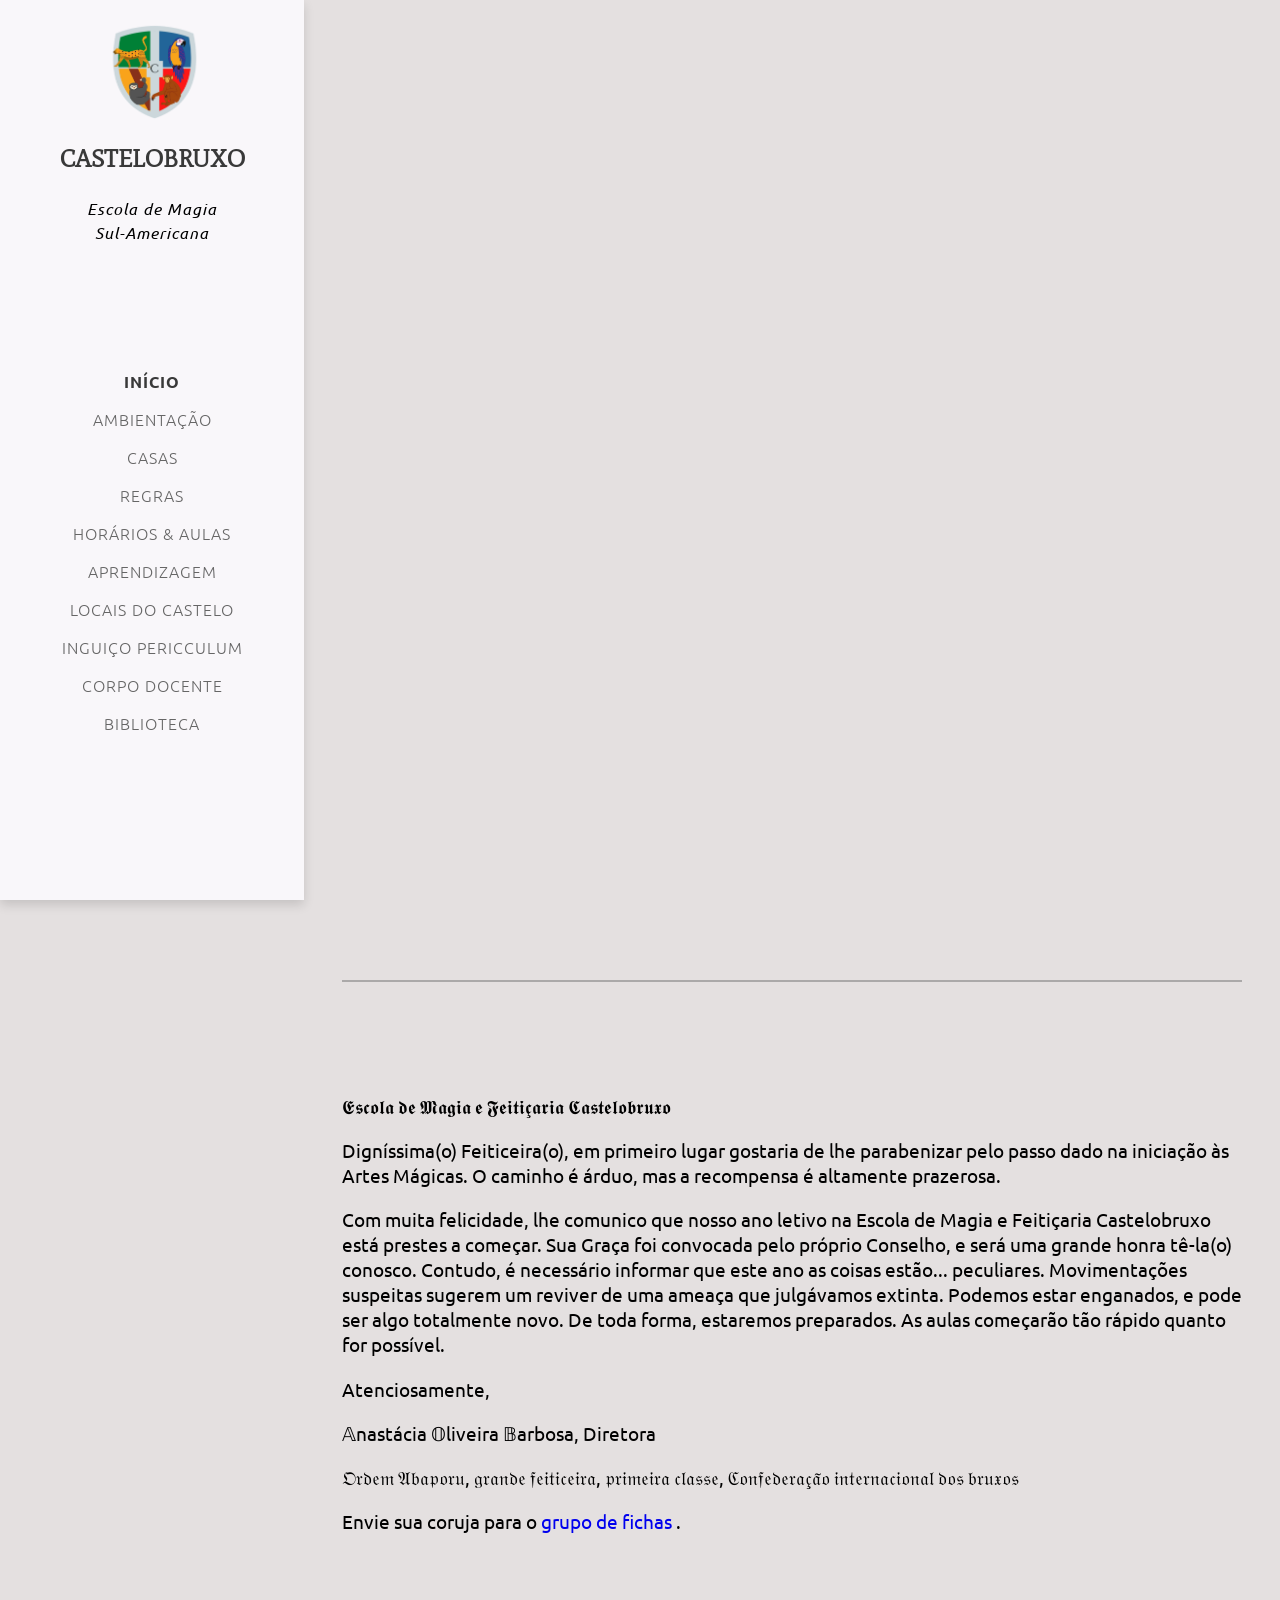
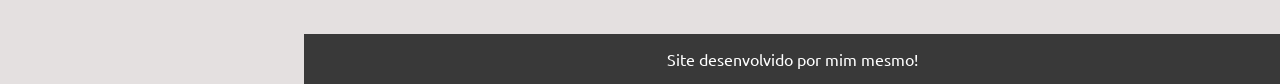
<file: index.html>
<!DOCTYPE html>
<html lang="pt-br">
	<head>
		<meta charset="UTF-8" />
		<meta http-equiv="X-UA-Compatible" content="IE=edge" />
		<meta name="viewport" content="width=device-width, initial-scale=1.0" />
		<title>Castelo Bruxo</title>
		<link rel="stylesheet" href="./css/index.css" />
		<link
			rel="shortcut icon"
			href="./assets/logo.png"
			type="image/x-icon"
		/>
	</head>
	<body>
		<div id="topbar">
			<div id="wrapperMenu">
				<div id="title">
					<img src="./assets/logo.png" />
					<h1>CasteloBruxo</h1>
				</div>
				<div id="menu"><img src="./assets/menu.svg"></div>
			</div>

			<ul id="links">
				<a class="linkAtivo" href="./">Início</a>
				<a href="./ambientacao.html">Ambientação</a>
				<a href="./casas.html">Casas</a>
				<a href="./regras.html">Regras</a>
				<a href="./aulas.html">Horários & Aulas</a>
				<a href="./aprendizagem.html">Aprendizagem</a>
				<a href="./locais.html">Locais do Castelo</a>
				<a href="./inguico.html">Inguiço Pericculum</a>
				<a href="./docentes.html">Corpo Docente</a>
				<a href="./biblioteca.html">Biblioteca</a>
			</ul>
		</div>

		<div id="sidebar">
			<div id="title">
				<img src="./assets/logo.png" />
				<h1>CasteloBruxo</h1>
				<p>Escola de Magia Sul-Americana</p>
			</div>
			<ul id="links">
				<li><a class="linkAtivo" href="./">Início</a></li>
				<li><a href="./ambientacao.html">Ambientação</a></li>
				<li><a href="./">Casas</a></li>
				<li><a href="./">Regras</a></li>
				<li><a href="./">Horários & Aulas</a></li>
				<li><a href="./">Aprendizagem</a></li>
				<li><a href="./">Locais do Castelo</a></li>
				<li><a href="./">Inguiço Pericculum</a></li>
				<li><a href="./">Corpo Docente</a></li>
				<li><a href="./">Biblioteca</a></li>
			</ul>
		</div>

		<main>
			<div id="fotoPrincipal"></div>
			<div class="lineHorizontal"></div>
			<div class="post">
				<p>𝕰𝖘𝖈𝖔𝖑𝖆 𝖉𝖊 𝕸𝖆𝖌𝖎𝖆 𝖊 𝕱𝖊𝖎𝖙𝖎𝖈̧𝖆𝖗𝖎𝖆 𝕮𝖆𝖘𝖙𝖊𝖑𝖔𝖇𝖗𝖚𝖝𝖔</p>
				<p>
					Digníssima(o) Feiticeira(o), em primeiro lugar gostaria de
					lhe parabenizar pelo passo dado na iniciação às Artes
					Mágicas. O caminho é árduo, mas a recompensa é altamente
					prazerosa.
				</p>
				<p>
					Com muita felicidade, lhe comunico que nosso ano letivo na
					Escola de Magia e Feitiçaria Castelobruxo está prestes a
					começar. Sua Graça foi convocada pelo próprio Conselho, e
					será uma grande honra tê-la(o) conosco. Contudo, é
					necessário informar que este ano as coisas estão...
					peculiares. Movimentações suspeitas sugerem um reviver de
					uma ameaça que julgávamos extinta. Podemos estar enganados,
					e pode ser algo totalmente novo. De toda forma, estaremos
					preparados. As aulas começarão tão rápido quanto for
					possível.
				</p>
				<p>Atenciosamente,</p>
				<p>𝔸nastácia 𝕆liveira 𝔹arbosa, Diretora</p>
				<p>
					𝔒𝔯𝔡𝔢𝔪 𝔄𝔟𝔞𝔭𝔬𝔯𝔲, 𝔤𝔯𝔞𝔫𝔡𝔢 𝔣𝔢𝔦𝔱𝔦𝔠𝔢𝔦𝔯𝔞, 𝔭𝔯𝔦𝔪𝔢𝔦𝔯𝔞 𝔠𝔩𝔞𝔰𝔰𝔢,
					ℭ𝔬𝔫𝔣𝔢𝔡𝔢𝔯𝔞𝔠̧𝔞̃𝔬 𝔦𝔫𝔱𝔢𝔯𝔫𝔞𝔠𝔦𝔬𝔫𝔞𝔩 𝔡𝔬𝔰 𝔟𝔯𝔲𝔵𝔬𝔰
				</p>
				<p>
					Envie sua coruja para o
					<a
						href="https://chat.whatsapp.com/LmQupsFqLkhJU4ezLZjO4E"
						target="_blank"
					>
						grupo de fichas </a
					>.
				</p>
			</div>
			<footer id="rodape">
				<p>Site desenvolvido por mim mesmo!</p>
			</footer>
		</main>
	</body>
</html>
</file>
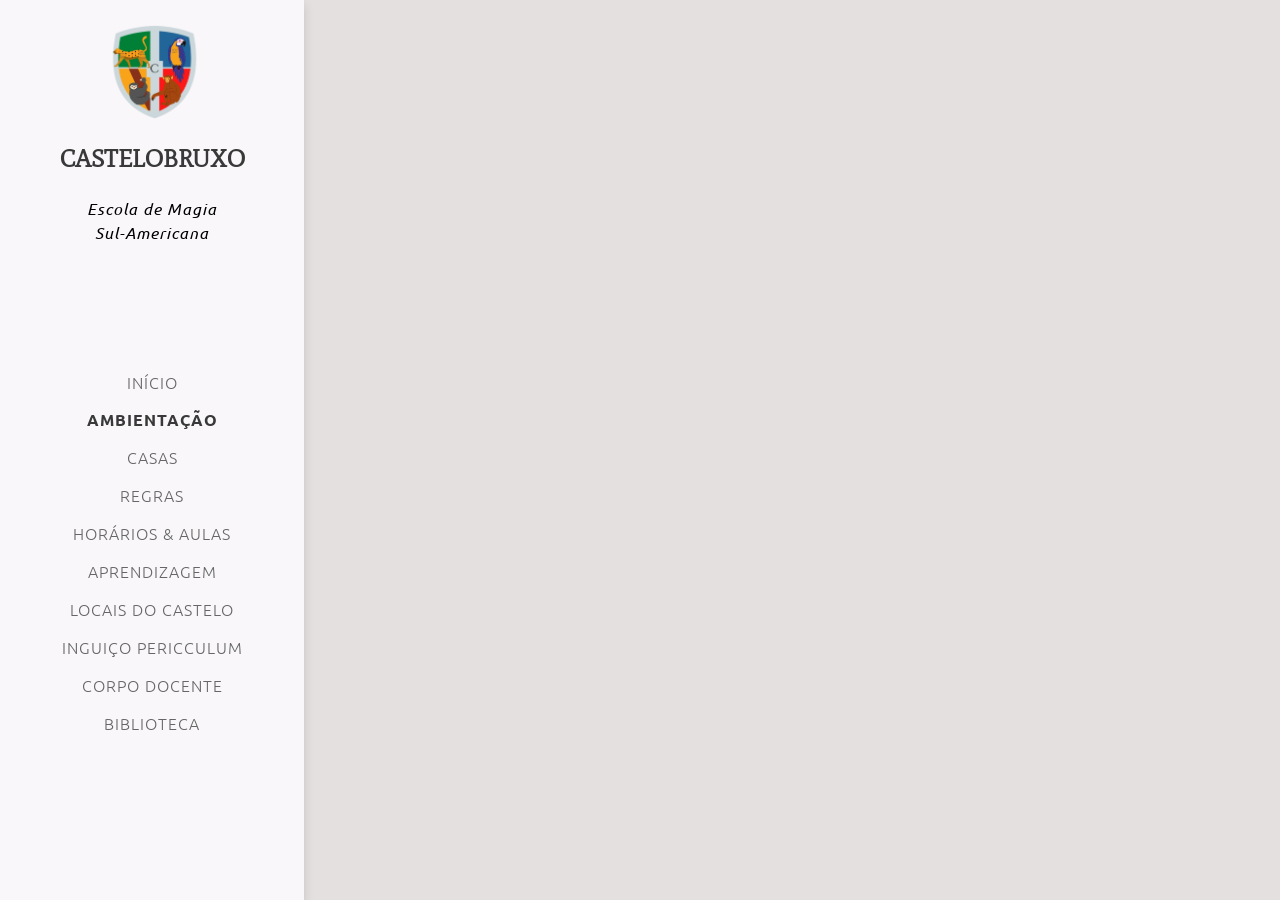
<file: ambientacao.html>
<!DOCTYPE html>
<html lang="en">
	<head>
		<meta charset="UTF-8" />
		<meta http-equiv="X-UA-Compatible" content="IE=edge" />
		<meta name="viewport" content="width=device-width, initial-scale=1.0" />
		<title>Ambientação</title>
        <link rel="stylesheet" href="./css/ambientacao.css">
	</head>
	<body>
		<div id="topbar">
			<div id="wrapperMenu">
				<div id="title">
					<img src="./assets/logo.png" />
					<h1>CasteloBruxo</h1>
				</div>
				<div id="menu"><img src="./assets/menu.svg" /></div>
			</div>

			<ul id="links">
				<a href="./">Início</a>
				<a class="linkAtivo" href="./ambientacao.html">Ambientação</a>
				<a href="./casas.html">Casas</a>
				<a href="./regras.html">Regras</a>
				<a href="./aulas.html">Horários & Aulas</a>
				<a href="./aprendizagem.html">Aprendizagem</a>
				<a href="./locais.html">Locais do Castelo</a>
				<a href="./inguico.html">Inguiço Pericculum</a>
				<a href="./docentes.html">Corpo Docente</a>
				<a href="./biblioteca.html">Biblioteca</a>
			</ul>
		</div>

		<div id="sidebar">
			<div id="title">
				<img src="./assets/logo.png" />
				<h1>CasteloBruxo</h1>
				<p>Escola de Magia Sul-Americana</p>
			</div>
			<ul id="links">
				<li><a href="./">Início</a></li>
				<li><a class="linkAtivo" href="./">Ambientação</a></li>
				<li><a href="./">Casas</a></li>
				<li><a href="./">Regras</a></li>
				<li><a href="./">Horários & Aulas</a></li>
				<li><a href="./">Aprendizagem</a></li>
				<li><a href="./">Locais do Castelo</a></li>
				<li><a href="./">Inguiço Pericculum</a></li>
				<li><a href="./">Corpo Docente</a></li>
				<li><a href="./">Biblioteca</a></li>
			</ul>
		</div>
	</body>
</html>
</file>
<file: css/index.css>
@import "./font.css";
@import "./navbar.css";

* {
	margin: 0;
	padding: 0;
}

body {
	font-size: 16px;
	background-color: #e4e0e0;
}

main {
	padding-left: 19em;
}

#fotoPrincipal {
	width: 100%;
	height: 100vh;
	background: url("https://castelobruxorpg.webnode.com/_files/200000050-ed854ed856/Escola%20sul-americana%20de%20Magia%20e%20Feiti%C3%A7aria%20(6).png?t=1");
	background-size: cover;
	background-repeat: no-repeat;
	background-position: center;
}

.post {
	width: 95%;
	max-width: 900px;
	margin: 0 auto;
	margin-top: 7em;
}

.post p {
	margin-bottom: 1em;
	font-size: 1.2em;
}

#rodape {
	width: 100%;
	height: 50px;
	margin-top: 100px;

	background-color: #393939;
	color: white;

	display: flex;
	align-items: center;
	justify-content: center;
}

/* ? OPÇÕES */

.lineHorizontal {
	width: 95%;
	max-width: 900px;
	height: 2px;
	background-color: #39393955;
	margin: 0 auto;
	margin-top: 5em;
}

/* ! RESPONSIVE */

@media (max-width: 1100px) {
	main {
		padding: 0;
		padding-top: 100px;
	}
	#fotoPrincipal {
		height: 60vh;
	}
}
</file>
<file: css/ambientacao.css>
@import "./font.css";
@import "./navbar.css";

*{
    margin: 0;
    padding: 0;
}

body{
	font-size: 16px;
	background-color: #e4e0e0;
}
</file>
